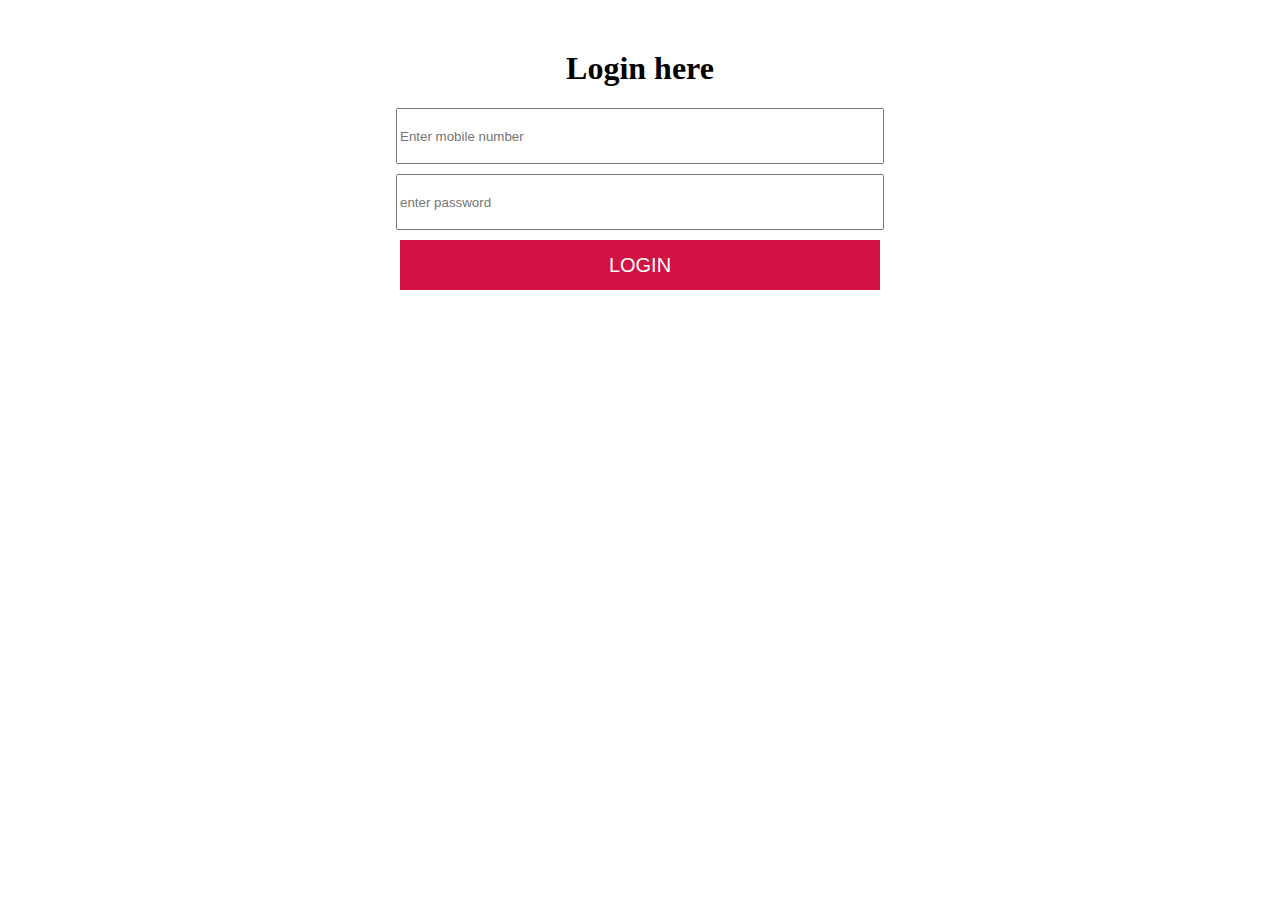
<file: login.html>
<!DOCTYPE html>
<html lang="en">
<head>
    <meta charset="UTF-8">
    <meta http-equiv="X-UA-Compatible" content="IE=edge">
    <meta name="viewport" content="width=device-width, initial-scale=1.0">
    <title>Document</title>
 
<body>
    <form id="login">
        <div id="top">
        
            <h1>Login here</h1>
            <!-- <h2>Enter Mobile Number</h2> -->
            <input id="number"type="Number"placeholder="Enter mobile number">
            <br>
            <input id="pass" type="password"placeholder="enter password">
            <br>
            <!-- <p>By creating account , I agree to the licious <span>Terms of Use,Privacy Policy,and licious Reward Terms and Conditions</span></p> -->
            <button>LOGIN</button>
            <br>
           
       
    </div>
    
    </form>
 <script src="login.js"></script>
<link rel="stylesheet"href="login.css"/>
</body>
</html>
</file>
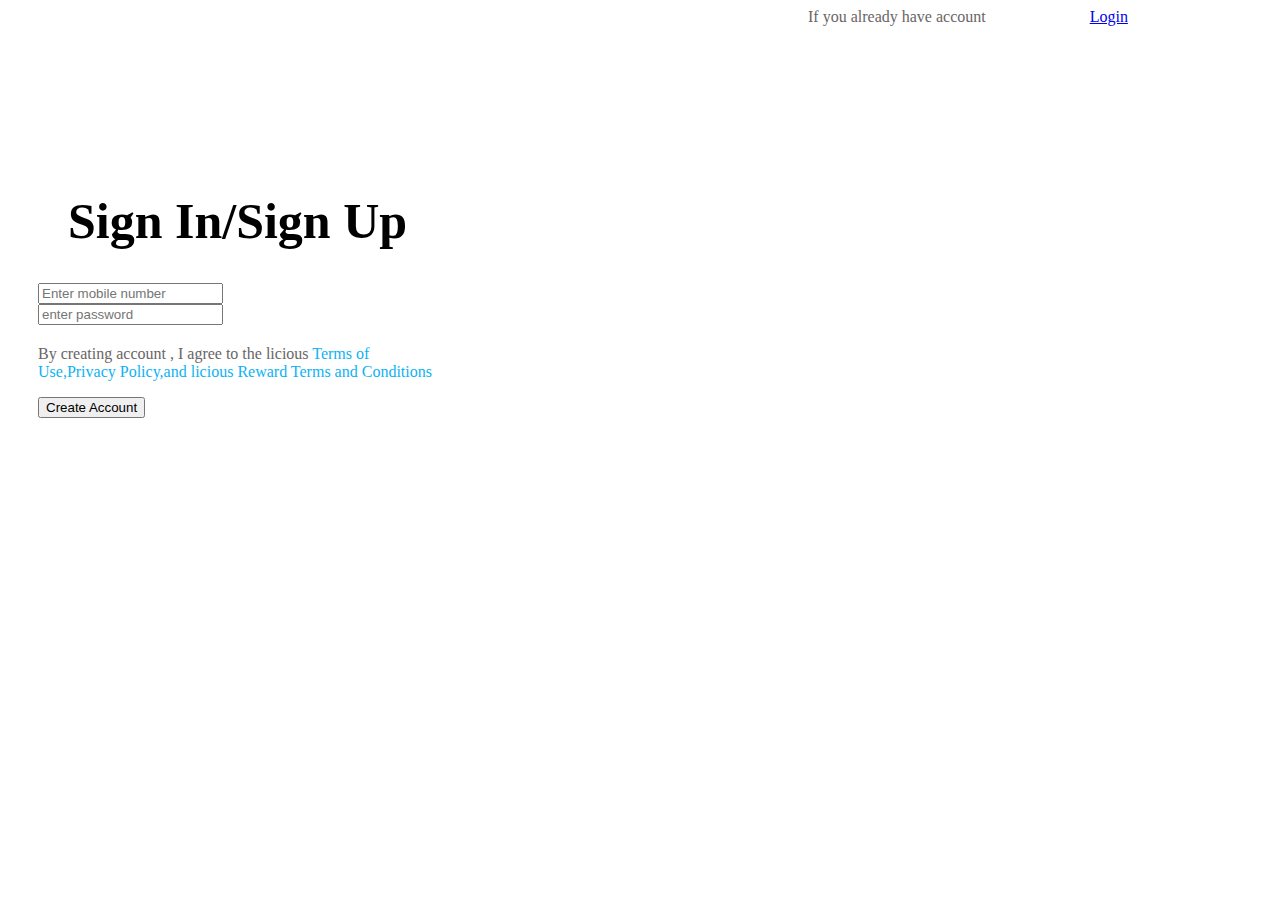
<file: signup.html>
<!DOCTYPE html>
<html lang="en">
<head>
    <meta charset="UTF-8">
    <meta http-equiv="X-UA-Compatible" content="IE=edge">
    <meta name="viewport" content="width=device-width, initial-scale=1.0">
    <title>Document</title>
    
<body>
    <form id="loginpage">
        <div id="top">
        
            <h1>Sign In/Sign Up</h1>
            <!-- <h2>Enter Mobile Number</h2> -->
            <input id="number"type="Number"placeholder="Enter mobile number">
            <br>
            <input id="pass" type="password"placeholder="enter password">
            <br>
            <p>By creating account , I agree to the licious <span>Terms of Use,Privacy Policy,and licious Reward Terms and Conditions</span></p>
            <button>Create Account</button>
            <br>
           
       
    </div>
    
<div id="last">
    <span>If you already have account</span>
    <a id="link"href="login.html">Login</a>
</div>
     
         
  
    </form>
<script src="signup.js"></script>
<link rel="stylesheet" href="signup.css"/>
</body>
</html>
</file>
<file: login.css>
#login>h1{
font-size:50px;
/* text-align:center; */
}
#login>#top>button{
height:50px;
width:480px;
margin-top:10px;
background-color: #d11243;
color:white;
font-size:20px;
border:none;
/* border-radius: 10px; */
}
#login>#top{
text-align: center;
margin-top:50px;
/* height:500px;
width:400px; */
}
#top{
height: 30px;
width:90%;
background-color: white;
/* border:2px solid red; */

margin:auto;
}
#login>#top>#number{
height:50px;
width:480px;

}
#login>#top>#pass{
height:50px;
width:480px;
margin-top:10px;

}
#top>p>span{
color:#0db2f3;
}
#top>p{
color:rgb(105, 101, 101);
}
#top>span{
margin-top:10px;
}
#last{
margin:auto;
padding-left:800px;
}
#temp{
margin:auto;
}
#last>span{
color:rgb(105, 101, 101);
}
</file>
<file: signup.css>
/* #loginpage{
        background-image: url("[data-uri]");
    background-repeat: no-repeat;
   background-size:85% 900px;
   
   /* background-origin: border-box; */
   /* background-position: 200px;
   text-align: center;
   height:600px;
   width:80%;
   margin-top:20px;
   padding-left:100px;
    }
     body{
   
   background-color: rgb(247, 206, 226); */
#top>h1{
   font-size:50px;
   margin-left:30px;
    /* text-align:center; */
}
#login>#top>button{
    height:50px;
    width:350px;
    margin-top:30px;
    background-color: #d11243;
    color:white;
    font-size:20px;
    border:none;
    margin-left:30px;
    /* border-radius: 10px; */
}
#login>#top{
    /* text-align: center; */
    margin-top:100px;
    /* height:500px;
    width:400px; */
}
#top{
    height:1600px;
    width:400px;
    background-color: white;
   position:fixed;
   padding-top:150px;
   margin-left:30px;
}
#login>#top>#number{
    height:50px;
    width:350px;
    text-align: center;
    margin-left:25px;
    margin-top:30px;
    text-align: center;
  
}
#login>#top>#pass{
    height:50px;
    width:350px;
    margin-top:30px;
    text-align: center;
    margin-left:25px;
  
    
}
#top>p>span{
    color:#0db2f3;
}
#top>p{
    color:rgb(105, 101, 101);
    margin-top:20px;
}
#top>span,a{
   margin-left:100px;
}
#top>a{
    color:#d11243;
}
#last{
    margin:auto;
    padding-left:800px;
}
#temp{
    margin:auto;
}
#last>span{
    color:rgb(105, 101, 101);
}
#special{
    margin-top:30px;
    font-size:25px;
}
</file>
